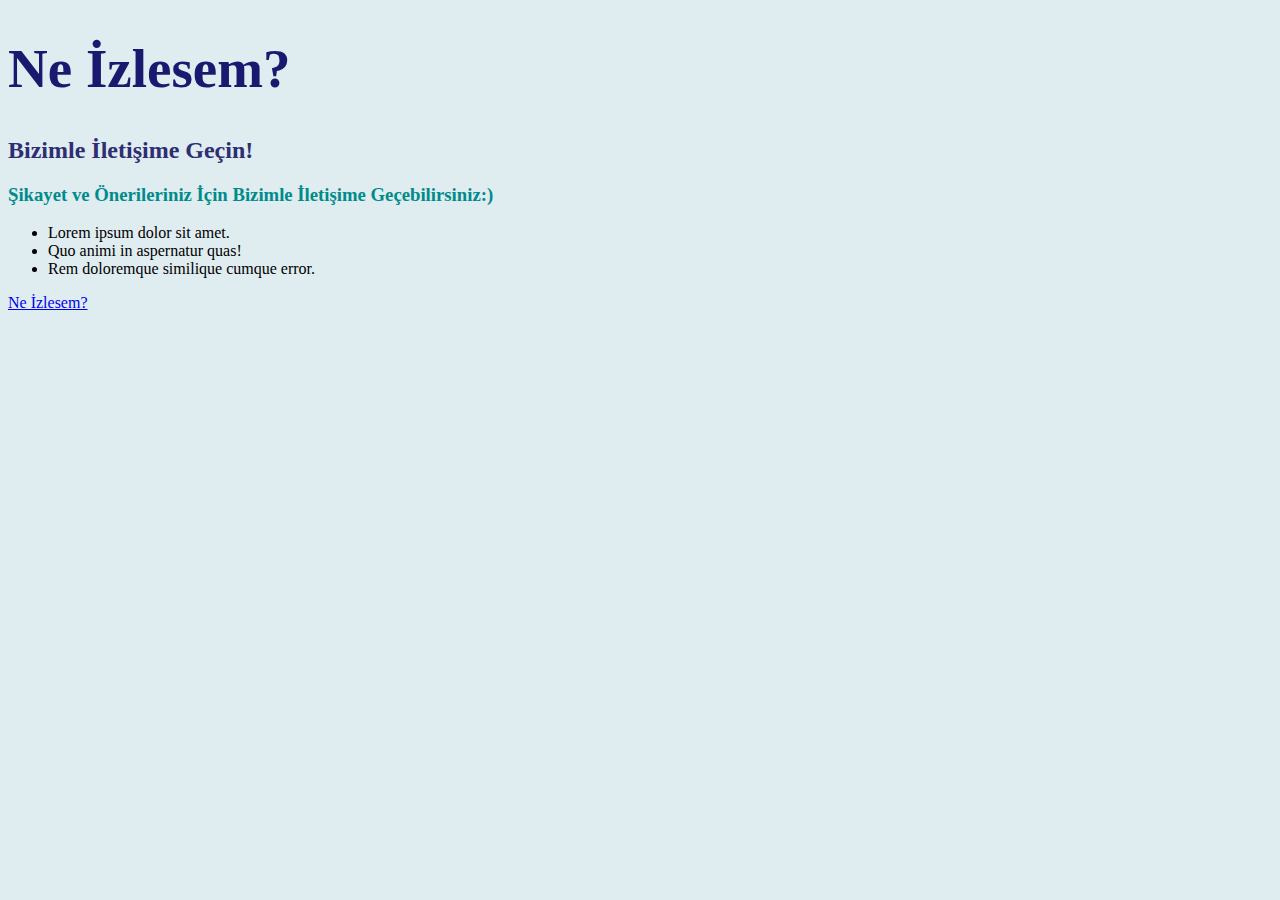
<file: contact.html>
<!DOCTYPE html>
    
<html lang="tr">
<head>
    <meta charset="UTF-8">
    <meta http-equiv="X-UA-Compatible" content="IE=edge">
    <meta name="viewport" content="width=device-width, initial-scale=1.0">
    <title>contact</title>
    <style>
        h3 {
        color:mediumblue;
        }
        p {
        color:black;
        font-size: 16px;
        }
    </style>
</head>
    <link rel="stylesheet" href="film.css">
<body>
    <h1 style="color:midnightblue; font-size: 55px;">Ne İzlesem?</h1>
    <h2 style="color: rgb(46, 46, 114);">Bizimle İletişime Geçin!</h2>
    <h3>Şikayet ve Önerileriniz İçin Bizimle İletişime Geçebilirsiniz:)</h3>
    <p>
        <ul>
            <li>Lorem ipsum dolor sit amet.</li>
            <li>Quo animi in aspernatur quas!</li>
            <li>Rem doloremque similique cumque error.</li>
        </ul>
    </p>
    <a href="index.html">Ne İzlesem?</a>
    
</body>
</html>
</file>
<file: film.css>
body {
    background-color:rgb(223, 236, 240);
    font-family: cursive;
}
h3 {
    color:darkcyan;
}
p {
    color:black;
    font-size: 16px;
}
</file>
